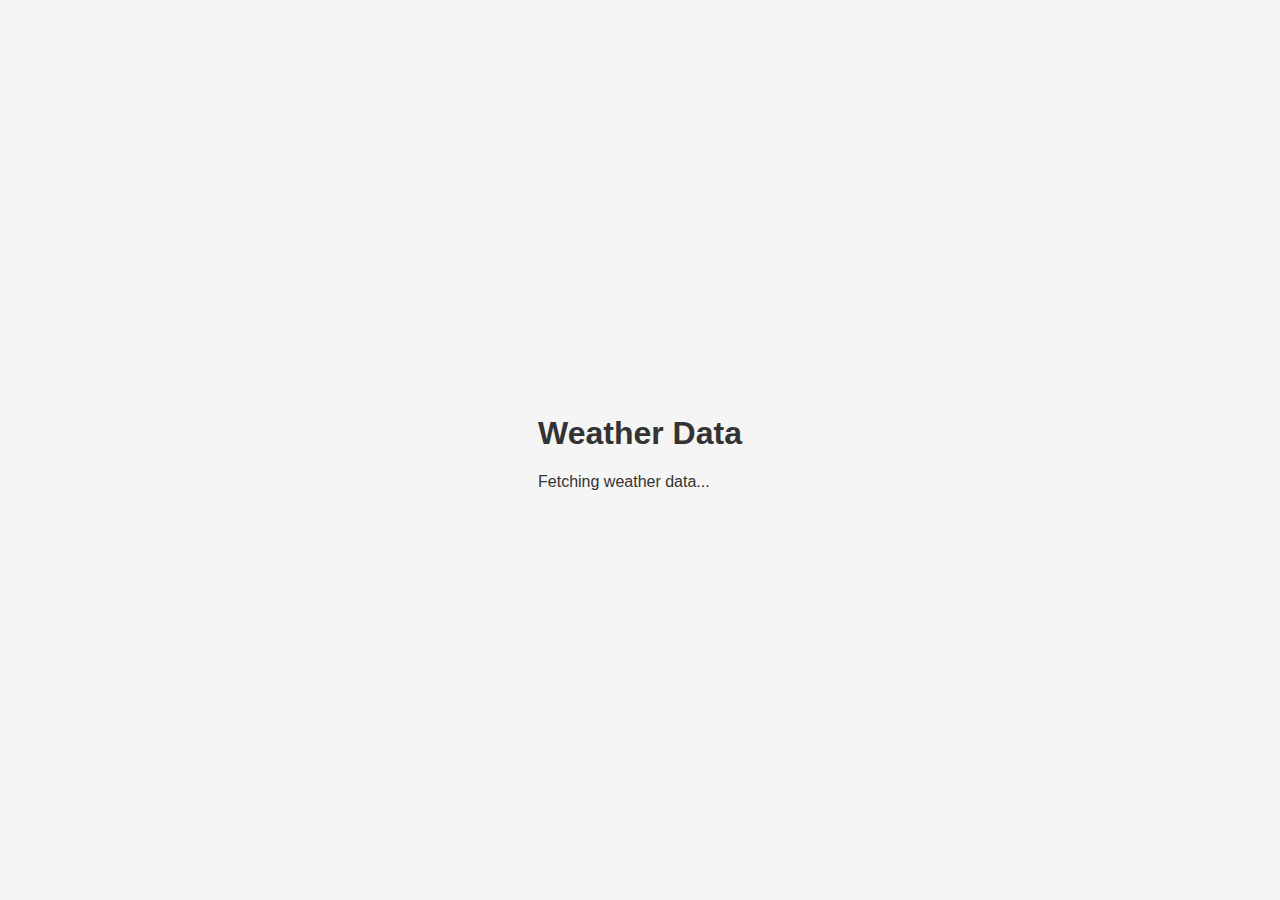
<file: index.html>
<!DOCTYPE html>
<html lang="en">
  <head>
    <meta charset="UTF-8" />
    <meta name="viewport" content="width=device-width, initial-scale=1.0" />
    <title>Open API Project (Weather data)</title>
    <link rel="preconnect" href="https://fonts.googleapis.com" />
    <link rel="preconnect" href="https://fonts.gstatic.com" crossorigin />
    <link
      href="https://fonts.googleapis.com/css2?family=Kode+Mono:wght@400..700&display=swap"
      rel="stylesheet"
    />
    <link rel="stylesheet" href="index.css" />
  </head>
  <body>
    <div class="terminal">
      <h1>Weather Data</h1>
      <p id="data-container">Fetching weather data...</p>
    </div>
    <script src="index.js"></script>
  </body>
</html>
</file>
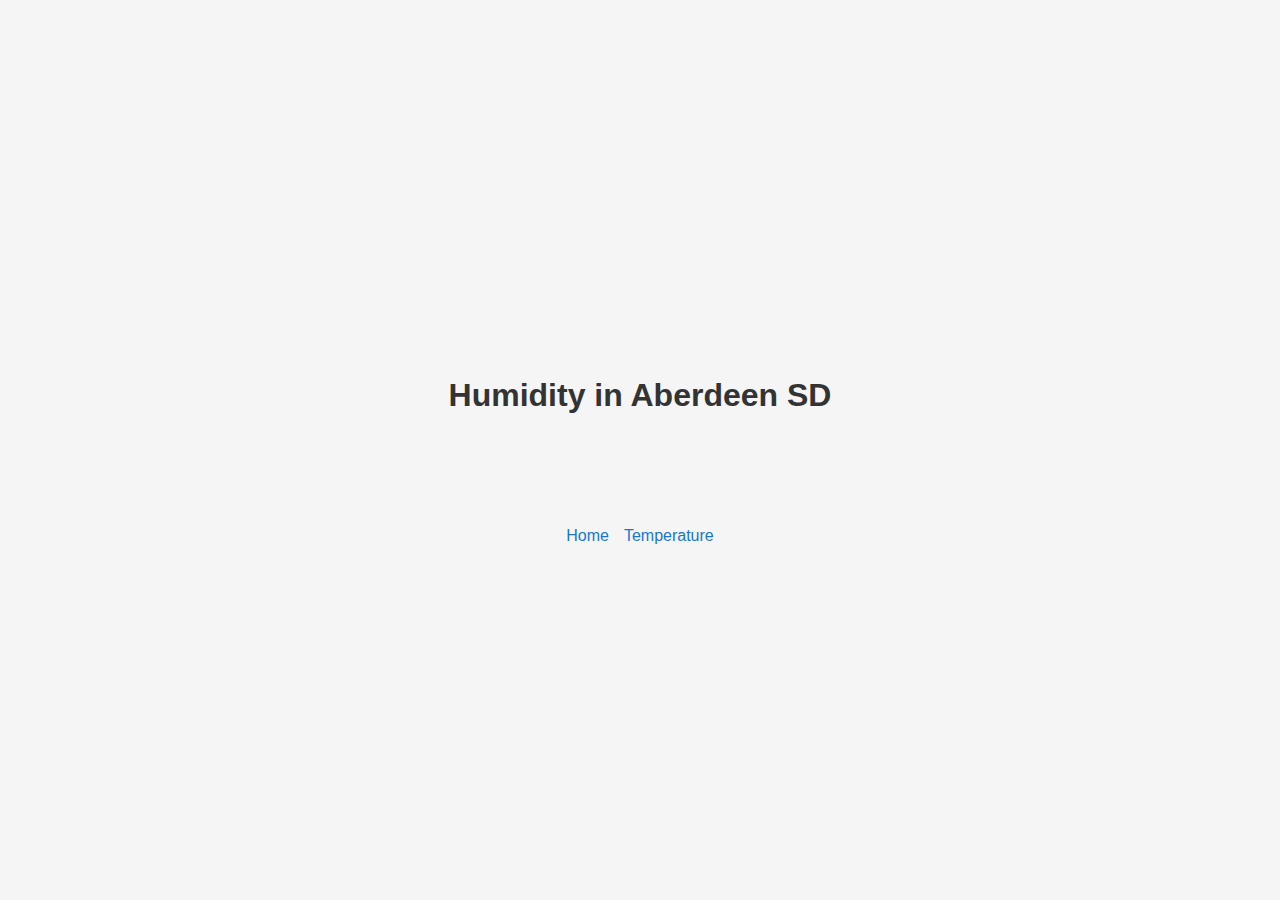
<file: humidity.html>
<!DOCTYPE html>
<html lang="en">
  <head>
    <meta charset="UTF-8" />
    <meta name="viewport" content="width=device-width, initial-scale=1.0" />
    <title>Relative Humidity</title>
    <link rel="stylesheet" href="index.css" />
  </head>
  <body>
    <div class="container">
      <h1>Humidity in Aberdeen SD</h1>
      <p></p>
      <nav>
        <a href="index.html">Home</a>
        <a href="temperature.html">Temperature</a>
      </nav>
    </div>

    <script src="index.js"></script>
  </body>
</html>
</file>
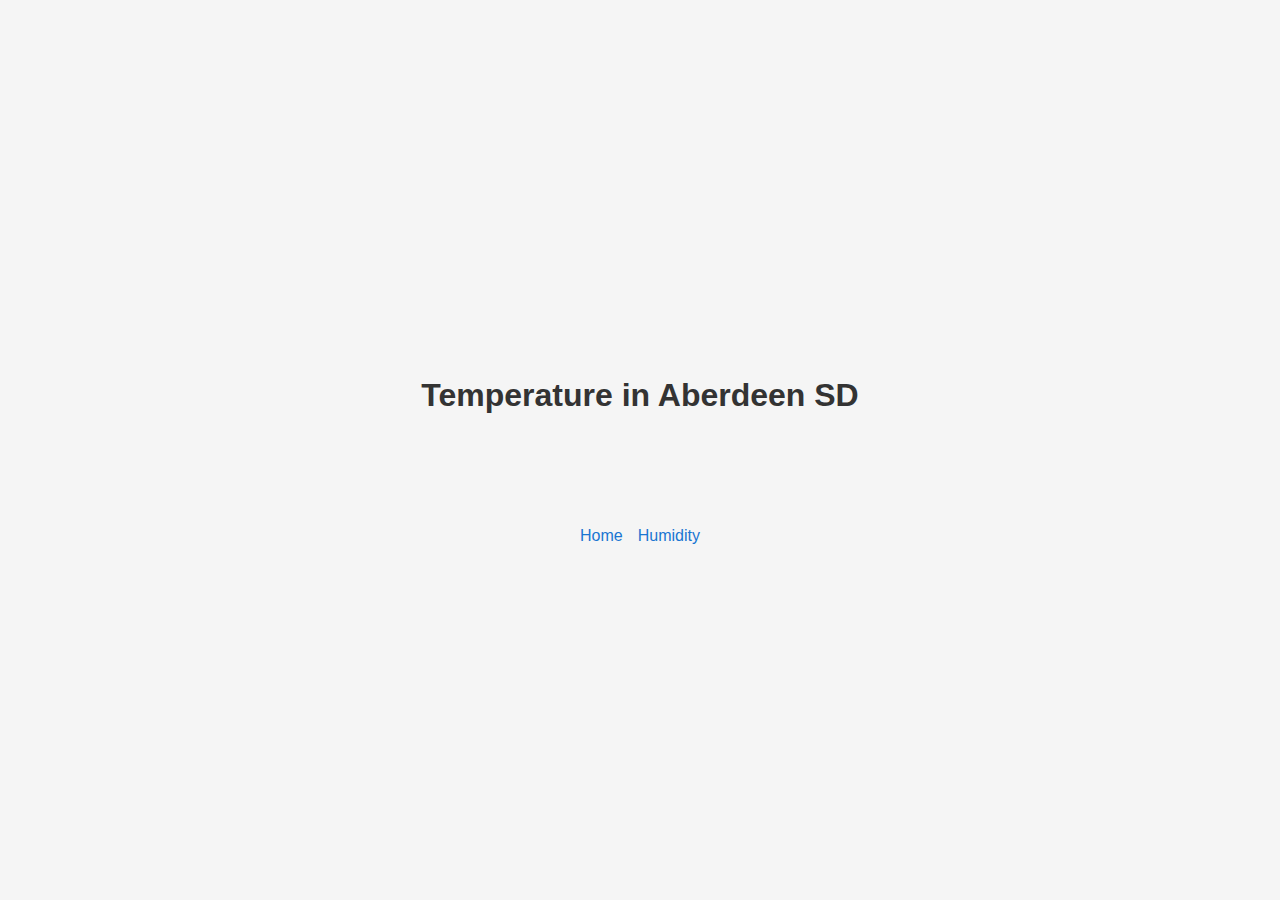
<file: temperature.html>
<!DOCTYPE html>
<html lang="en">
  <head>
    <meta charset="UTF-8" />
    <meta name="viewport" content="width=device-width, initial-scale=1.0" />
    <title>Temperature</title>
    <link rel="stylesheet" href="index.css" />
  </head>
  <body>
    <div class="container">
      <h1>Temperature in Aberdeen SD</h1>
      <p></p>
      <nav>
        <a href="index.html">Home</a>
        <a href="humidity.html">Humidity</a>
      </nav>
    </div>

    <script src="index.js"></script>
  </body>
</html>
</file>
<file: index.css>
/* styles.css */

body {
  font-family: Arial, sans-serif;
  background-color: #f5f5f5;
  color: #333;
  margin: 0;
  display: flex;
  justify-content: center;
  align-items: center;
  min-height: 100vh;
}

/* Main container */
.container {
  max-width: 800px;
  width: 90%;
  margin: 0 auto;
  padding: 20px;
  display: grid;
  gap: 20px;
  justify-items: center;
}

/* Header styling */
header {
  background-color: #607d8b;
  color: #fff;
  text-align: center;
  padding: 20px;
  border-radius: 8px;
  width: 100%;
}

/* Card styling */
.card {
  background-color: #eceff1;
  border-radius: 8px;
  box-shadow: 0 4px 8px rgba(0, 0, 0, 0.1);
  padding: 20px;
  text-align: center;
  width: 100%;
}

/* Buttons */
button {
  background-color: #1976d2;
  color: white;
  padding: 10px 20px;
  border: none;
  border-radius: 4px;
  cursor: pointer;
  transition: background-color 0.3s;
  margin-top: 20px;
}

button:hover {
  background-color: #1565c0;
}

/* Navigation links */
nav {
  display: flex;
  justify-content: center;
  gap: 15px;
  margin-top: 20px;
}

nav a {
  text-decoration: none;
  color: #1976d2;
  transition: color 0.3s;
}

nav a:hover {
  color: #1565c0;
}

/* Responsive styling */
@media (max-width: 600px) {
  .container {
    width: 100%;
  }
}
</file>
